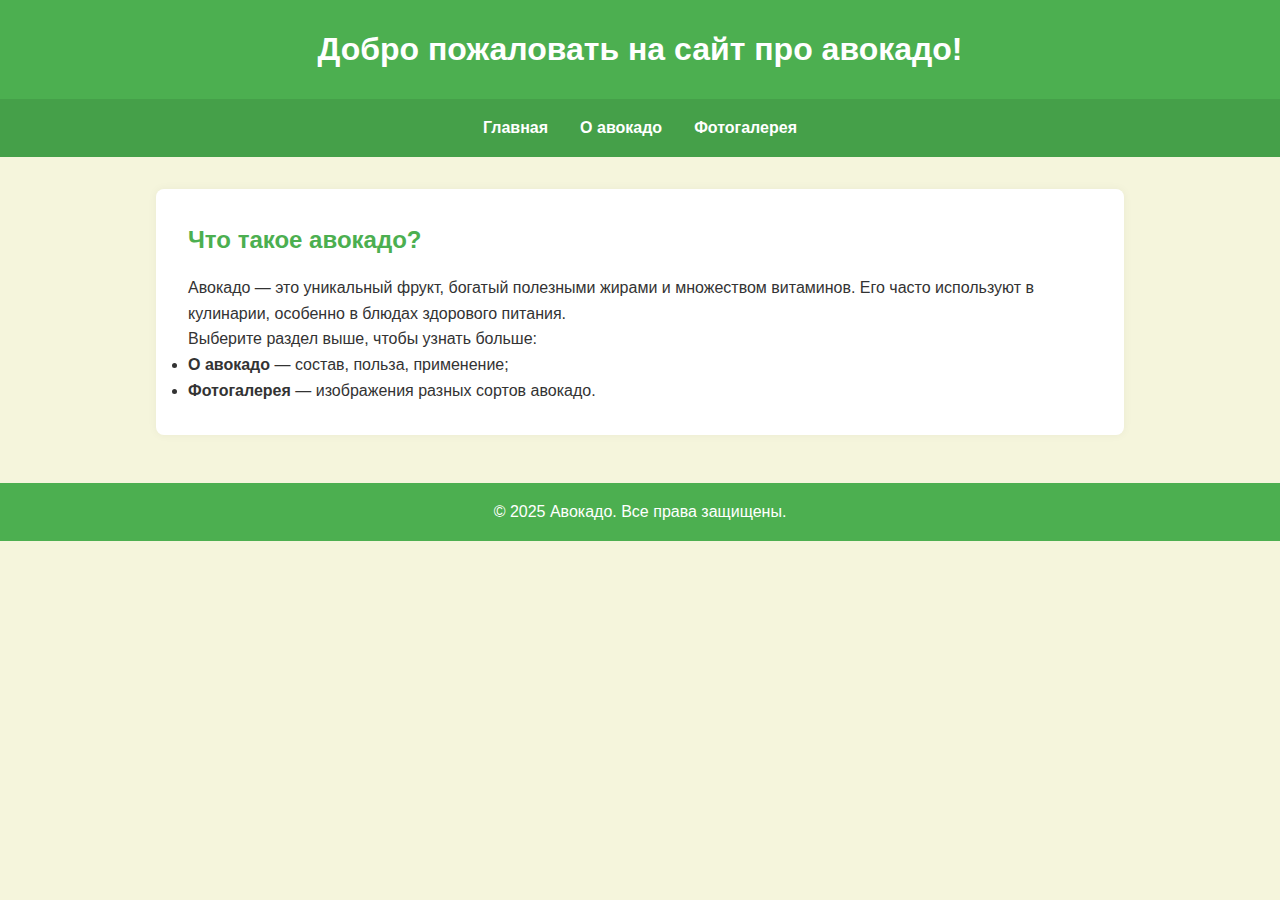
<file: index.html>
<html lang="ru">
<head>
  <meta charset="UTF-8" />
  <meta name="viewport" content="width=device-width, initial-scale=1.0"/>
  <title>Авокадо</title>
  <link rel="stylesheet" href="style.css">
</head>
<body>

  <header>
    <h1>Добро пожаловать на сайт про авокадо!</h1>
  </header>

  <nav>
    <a href="index.html">Главная</a>
    <a href="about.html">О авокадо</a>
    <a href="gallery.html">Фотогалерея</a>
  </nav>

  <main class="container">
    <section>
      <h2>Что такое авокадо?</h2>
      <p>Авокадо — это уникальный фрукт, богатый полезными жирами и множеством витаминов. Его часто используют в кулинарии, особенно в блюдах здорового питания.</p>
      <p>Выберите раздел выше, чтобы узнать больше:</p>
      <ul>
        <li><strong>О авокадо</strong> — состав, польза, применение;</li>
        <li><strong>Фотогалерея</strong> — изображения разных сортов авокадо.</li>
      </ul>
    </section>
  </main>

  <footer>
    <p>&copy; 2025 Авокадо. Все права защищены.</p>
  </footer>

</body>
</html>
</file>
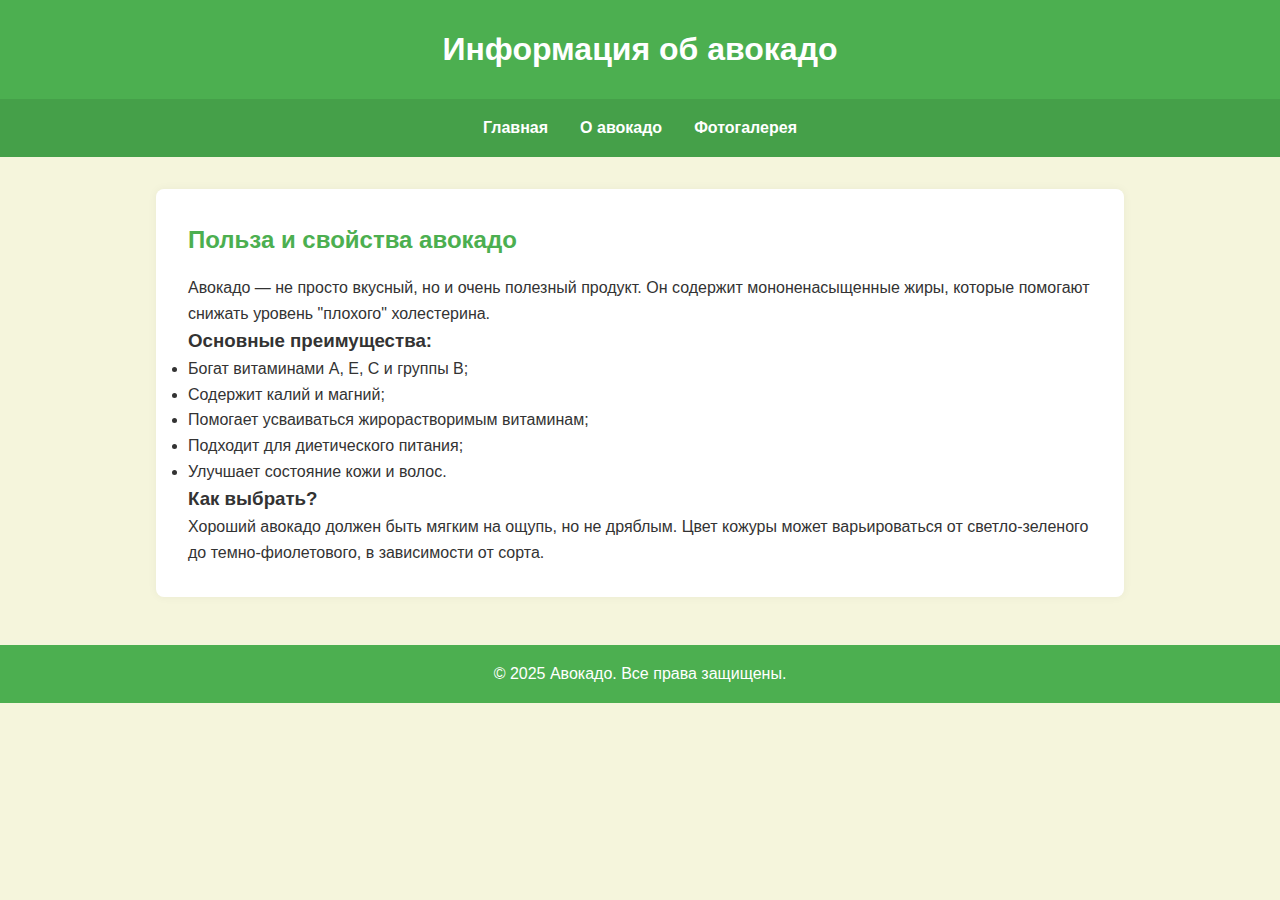
<file: about.html>
<html lang="ru">
<head>
  <meta charset="UTF-8" />
  <meta name="viewport" content="width=device-width, initial-scale=1.0"/>
  <title>О авокадо</title>
  <link rel="stylesheet" href="style.css">
</head>
<body>

  <header>
    <h1>Информация об авокадо</h1>
  </header>

  <nav>
    <a href="index.html">Главная</a>
    <a href="about.html">О авокадо</a>
    <a href="gallery.html">Фотогалерея</a>
  </nav>

  <main class="container">
    <section>
      <h2>Польза и свойства авокадо</h2>
      <p>Авокадо — не просто вкусный, но и очень полезный продукт. Он содержит мононенасыщенные жиры, которые помогают снижать уровень "плохого" холестерина.</p>
      <h3>Основные преимущества:</h3>
      <ul>
        <li>Богат витаминами A, E, C и группы B;</li>
        <li>Содержит калий и магний;</li>
        <li>Помогает усваиваться жирорастворимым витаминам;</li>
        <li>Подходит для диетического питания;</li>
        <li>Улучшает состояние кожи и волос.</li>
      </ul>
      <h3>Как выбрать?</h3>
      <p>Хороший авокадо должен быть мягким на ощупь, но не дряблым. Цвет кожуры может варьироваться от светло-зеленого до темно-фиолетового, в зависимости от сорта.</p>
    </section>
  </main>

  <footer>
    <p>&copy; 2025 Авокадо. Все права защищены.</p>
  </footer>

</body>
</html>
</file>
<file: style.css>
* {
  margin: 0;
  padding: 0;
  box-sizing: border-box;
}

body {
  font-family: Arial, sans-serif;
  background-color: #F5F5DC;
  color: #333;
  line-height: 1.6;
}

header {
  background-color: #4CAF50;
  color: white;
  padding: 1.5rem 2rem;
  text-align: center;
}

nav {
  background-color: #45a049;
  display: flex;
  justify-content: center;
  flex-wrap: wrap;
}

nav a {
  color: white;
  text-decoration: none;
  padding: 1rem;
  font-weight: bold;
  transition: background-color 0.3s;
}

nav a:hover {
  background-color: #388e3c;
}

.container {
  max-width: 1000px;
  margin: 2rem auto;
  padding: 0 1rem;
}

section {
  margin-bottom: 3rem;
  background-color: white;
  padding: 2rem;
  border-radius: 8px;
  box-shadow: 0 0 10px rgba(0,0,0,0.05);
}

h2 {
  color: #4CAF50;
  margin-bottom: 1rem;
}

.gallery {
  display: flex;
  flex-wrap: wrap;
  gap: 1rem;
}

.gallery img {
  width: calc(33% - 1rem);
  height: auto;
  border-radius: 8px;
}

footer {
  background-color: #4CAF50;
  color: white;
  text-align: center;
  padding: 1rem;
}

@media (max-width: 900px) {
  .gallery img {
    width: calc(50% - 1rem);
  }
}

@media (max-width: 600px) {
  .gallery img {
    width: 100%;
  }
}
</file>
